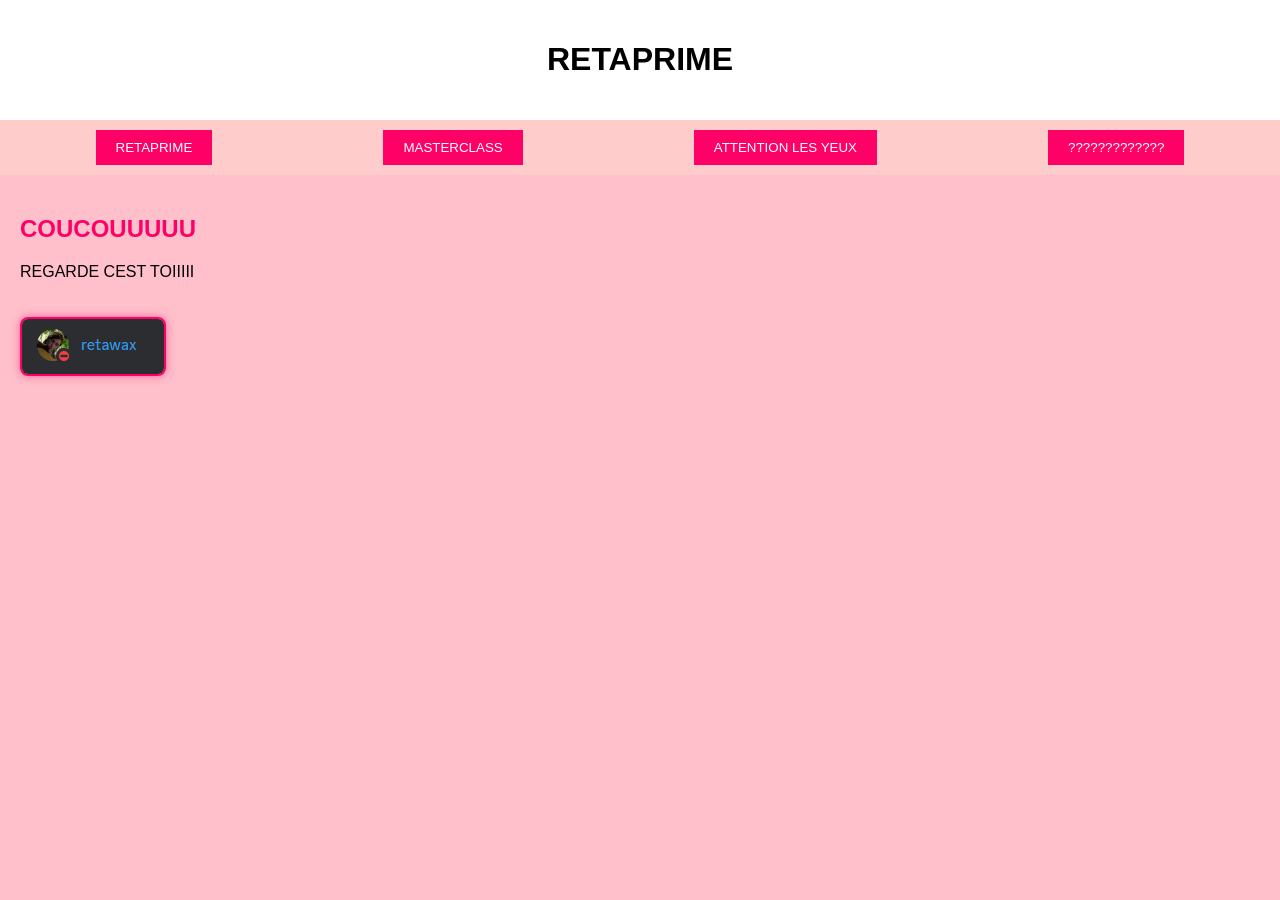
<file: index.html>
<!DOCTYPE html>
<html lang="en">
<head>
  <meta charset="UTF-8">
  <meta name="viewport" content="width=device-width, initial-scale=1.0">
  <link rel="stylesheet" href="style.css">
  <title>RetaBakaUwU</title>
</head>
<body>
  <div class="header">
    <h1>RETAPRIME</h1>
  </div>

  <div class="tabs">
    <button onclick="changeTab('accueil')">RETAPRIME</button>
    <button onclick="changeTab('page1')">MASTERCLASS</button>
    <button onclick="changeTab('page2')">ATTENTION LES YEUX</button>
    <button onclick="changeTab('page3')">?????????????</button>
  </div>

  <div id="accueil" class="content">
    <h2>COUCOUUUUU</h2>
        <p>REGARDE CEST TOIIIII</p>
        <img src="pfp.png" alt="Image d'accueil">
    </div>


  <div id="page2" class="content">
    <img src="ferra bg.jpg" id="Image3">
    <img src="amixem.jpg" id="Image1">
    <img src="charles lecler.webp" id="Image1">
    <img src="colas.jpg" id="Image1">
    <img src="farod.jpg" id="Image1">
    <img src="foolish.webp" id="Image2">
    <img src="joyca.jpg" id="Image1">
    <img src="laink.jpg" id="Image1">
    <img src="locklear.jpg" id="Image1">
    <img src="mastu.jpg" id="Image1">
    <img src="maxestla.png" id="Image3">
    <img src="quackity.webp" id="Image1">
    <img src="squeezie.webp" id="Image1">
    <img src="takas.png" id="Image1">
    <img src="terracid.jpg" id="Image1">
    <img src="theorus.jpg" id="Image1">
    <img src="vatira.jpg" id="Image2">
    <img src="oh yeah.jpg" id="Image2">
    <img src="secretimage.png" id="Image6">
  </div>

  <div id="page1" class="content">
    <img src="12m.png" id="Image4">
    <img src="cheffe.png" id="Image4">
    <img src="cheffeee.png" id="Image4">
    <img src="domination.png" id="Image4">
    <img src="hetero MDR.png" id="Image4">
    <img src="miaou.png" id="Image4">
    <img src="poop.png" id="Image4">
    <img src="lodeur.PNG" id="Image4">
    <img src="schnek.png" id="Image4">
    <img src="racismo.png" id="Image4">
    <img src="RETA.png" id="Image4">
    <img src="retamaster.png" id="Image4">
    <img src="l juif.png" id="Image4">
  </div>

  <div id="page3" class="content">
    <h2>IL FAUT QUON PARLE</h2>
    <p>BON FAUT QUON PARLE. NORMALEMENT ON EST EN VOC DONC LA JTE POSE UNE QUESTION LOL</p>
    <img src="GG.png" id="Image5">
    <img src="cetait prevu.png" id="Image4">
  </div>
  <script src="index.js"></script>
</body>
</html>
</file>
<file: style.css>
body {
    background-color: pink;
    margin: 0;
    font-family: Arial, sans-serif;
  }
  
  .header {
    background-color: white;
    text-align: center;
    padding: 20px;
  }
  
  .tabs {
    background-color: #ffcccc;
    padding: 10px;
    display: flex;
    justify-content: space-around;
  }
  
  .content {
    display: none;
    padding: 20px;
  }
  
  h2 {
    color: #ff0066;
  }
  
  button {
    background-color: #ff0066;
    color: white;
    border: none;
    padding: 10px 20px;
    cursor: pointer;
  }
  img {
    max-width: 100%;
    height: auto;
    margin-top: 20px;
    border: 2px solid #ff0066;
    border-radius: 8px;
    box-shadow: 0 0 10px rgba(255, 0, 102, 0.5);
  }
  @keyframes shake {
    0%, 100% {
      transform: translateX(0);
    }
    25%, 75% {
      transform: translateX(-5px);
    }
    50% {
      transform: translateX(5px);
    }
  }
  
  .shake {
    animation: shake 0.5s ease-in-out infinite;
  }
  #Image1 {
    height: 225px;
    width: 225px;
    margin-top: 20px;
    border: 2px solid #ff0066;
    border-radius: 8px;
    box-shadow: 0 0 10px rgba(255, 0, 102, 0.5);
  }
  #Image2 {
    height: 200px;
    width: 300px;
    margin-top: 20px;
    border: 2px solid #ff0066;
    border-radius: 8px;
    box-shadow: 0 0 10px rgba(255, 0, 102, 0.5);
  }
  #Image3 {
    height: 300px;
    width: 200px;
    margin-top: 20px;
    border: 2px solid #ff0066;
    border-radius: 8px;
    box-shadow: 0 0 10px rgba(255, 0, 102, 0.5);
  }
  #Image4 {
    height: 200px;
    width: 850px;
    margin-top: 20px;
    border: 2px solid #ff0066;
    border-radius: 8px;
    box-shadow: 0 0 10px rgba(255, 0, 102, 0.5);
  }
  #Image5 {
    height: 800px;
    width: 1200px;
    margin-top: 2000px;
    border: 2px solid #ff0066;
    border-radius: 8px;
    box-shadow: 0 0 10px rgba(255, 0, 102, 0.5);
  }
  #Image6 {
    height: 2500px;
    width: 1920px;
    margin-top: 2000px;
    border: 2px solid #ff0066;
    border-radius: 8px;
    box-shadow: 0 0 10px rgba(255, 0, 102, 0.5);
  }
</file>
<file: site.css>
body {
    background-color: pink;
    margin: 0;
    font-family: Arial, sans-serif;
  }
  
  .header {
    background-color: white;
    text-align: center;
    padding: 20px;
  }
  
  .tabs {
    background-color: #ffcccc;
    padding: 10px;
    display: flex;
    justify-content: space-around;
  }
  
  .content {
    display: none;
    padding: 20px;
  }
  
  h2 {
    color: #ff0066;
  }
  
  button {
    background-color: #ff0066;
    color: white;
    border: none;
    padding: 10px 20px;
    cursor: pointer;
  }
  img {
    max-width: 100%;
    height: auto;
    margin-top: 20px;
    border: 2px solid #ff0066;
    border-radius: 8px;
    box-shadow: 0 0 10px rgba(255, 0, 102, 0.5);
  }
  @keyframes shake {
    0%, 100% {
      transform: translateX(0);
    }
    25%, 75% {
      transform: translateX(-5px);
    }
    50% {
      transform: translateX(5px);
    }
  }
  
  .shake {
    animation: shake 0.5s ease-in-out infinite;
  }
  #Image1 {
    height: 225px;
    width: 225px;
    margin-top: 20px;
    border: 2px solid #ff0066;
    border-radius: 8px;
    box-shadow: 0 0 10px rgba(255, 0, 102, 0.5);
  }
  #Image2 {
    height: 200px;
    width: 300px;
    margin-top: 20px;
    border: 2px solid #ff0066;
    border-radius: 8px;
    box-shadow: 0 0 10px rgba(255, 0, 102, 0.5);
  }
  #Image3 {
    height: 300px;
    width: 200px;
    margin-top: 20px;
    border: 2px solid #ff0066;
    border-radius: 8px;
    box-shadow: 0 0 10px rgba(255, 0, 102, 0.5);
  }
  #Image4 {
    height: 200px;
    width: 850px;
    margin-top: 20px;
    border: 2px solid #ff0066;
    border-radius: 8px;
    box-shadow: 0 0 10px rgba(255, 0, 102, 0.5);
  }
  #Image5 {
    height: 800px;
    width: 1200px;
    margin-top: 20px;
    border: 2px solid #ff0066;
    border-radius: 8px;
    box-shadow: 0 0 10px rgba(255, 0, 102, 0.5);
  }
</file>
